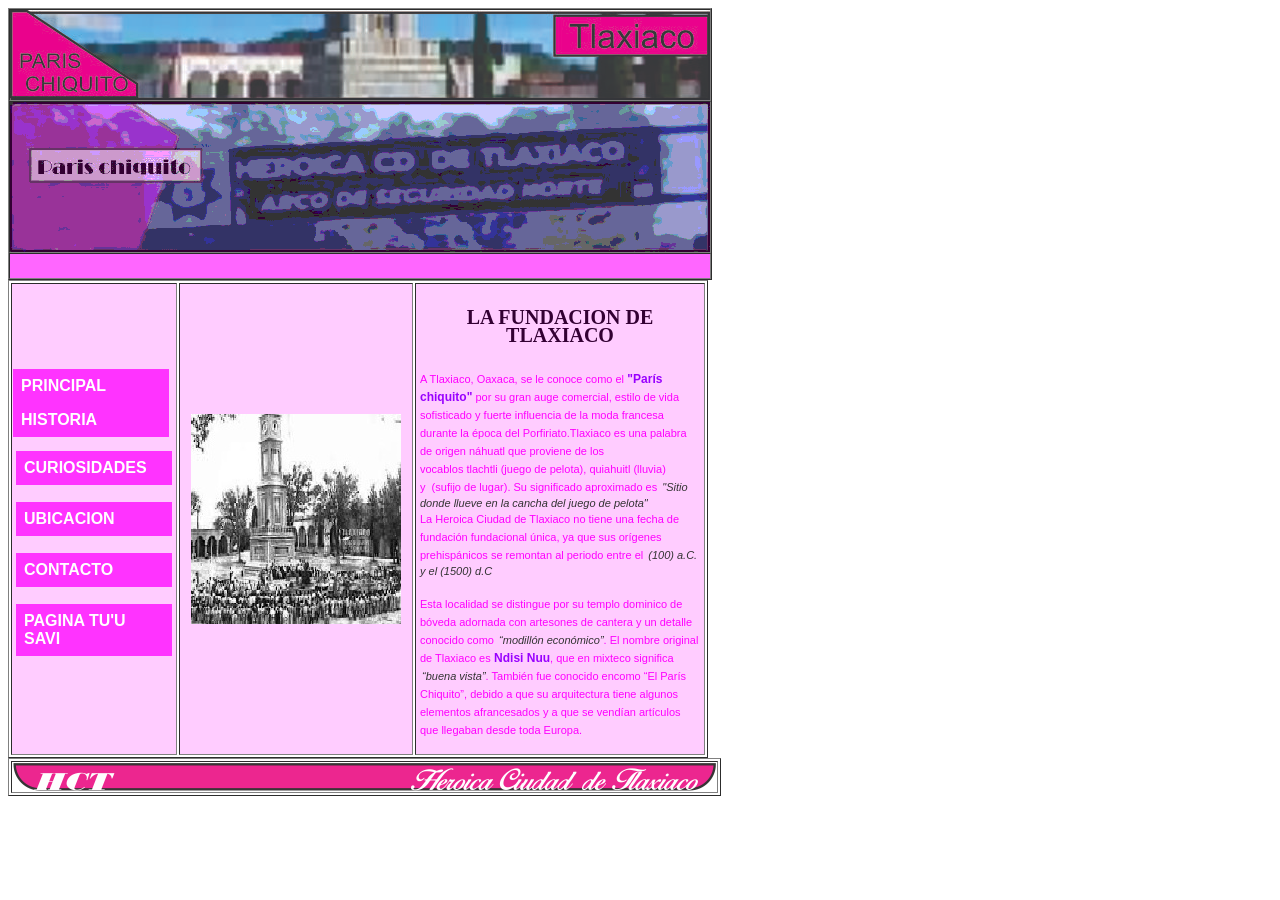
<file: index.html>
<!DOCTYPE html PUBLIC "-//W3C//DTD XHTML 1.0 Transitional//EN" "http://www.w3.org/TR/xhtml1/DTD/xhtml1-transitional.dtd">
<html xmlns="http://www.w3.org/1999/xhtml">
<head>
<meta http-equiv="Content-Type" content="text/html; charset=utf-8" />
<title>Pagina de COMUNIDAD</title>
<link href="SANCHEZRE_JANETH_ESTILO.css" rel="stylesheet" type="text/css" />
</head>

<body>
<table width="702" border="1" cellspacing="0" cellpadding="0">
  <tr>
    <td height="90" bgcolor="#FF66FF"><img src="imagenes/banner_imagen2.jpg" /></td>
  </tr>
  <tr>
    <td height="150"><img src="imagenes/SANCHEZRE_JANETH_601_BANNER.gif" width="700" height="150" /></td>
  </tr>
  <tr>
    <td height="24" bgcolor="#FF66FF">&nbsp;</td>
  </tr>
</table>
<table width="700" border="1">
  <tr>
    <td width="140" bgcolor="#FFCCFF"><a href="index.html" class="navegacion">PRINCIPAL</a> <a href="HISTORIA.html" class="navegacion">HISTORIA </a>
      <p><a href="CURIOSIDADES.html" class="navegacion">CURIOSIDADES</a></p>
    <p><a href="UBICACION.html" class="navegacion">UBICACION </a></p>
    <p><a href="CONTACTO.html" class="navegacion">CONTACTO </a></p>
<p><a href="SANCHEZRE_JANETH_601_MIXTECO.html" class="navegacion">PAGINA TU'U SAVI</a></p></td>
    <td width="230" align="center" valign="middle" bgcolor="#FFCCFF"><img src="imagenes/ANTES TLAX.jpg" width="210" height="210" /></td>
    <td bgcolor="#FFCCFF">
      <p class="TITULO">LA FUNDACION DE TLAXIACO
        
      </p>
      <p>A <span class="negrita">Tlaxiaco, Oaxaca,</span> se le conoce como el<span class="resaltado"> &quot;París chiquito&quot;</span><span class="negrita"> </span>por su gran auge comercial, estilo de vida sofisticado y fuerte influencia de la moda francesa durante la época del Porfiriato.Tlaxiaco es una palabra de origen náhuatl que proviene de los vocablos tlachtli (juego de pelota), quiahuitl (lluvia) y  (sufijo de lugar). Su significado aproximado es<span class="CURSIVA"> &quot;Sitio donde llueve en la cancha del juego de pelota&quot;</span>      La Heroica Ciudad de Tlaxiaco no tiene una fecha de fundación fundacional única, ya que sus orígenes prehispánicos se remontan al periodo entre el <span class="CURSIVA">(100) a.C. y el (1500) d.C </span></p>
    <p>Esta localidad se distingue por su templo dominico de bóveda adornada con artesones de cantera y un detalle conocido como<span class="CURSIVA"> &ldquo;modillón económico&rdquo;</span>. El nombre original de Tlaxiaco es<span class="resaltado"> Ndisi Nuu</span>, que en mixteco significa <span class="CURSIVA">&ldquo;buena vista&rdquo;</span>. También fue conocido encomo <span class="negrita">&ldquo;El París Chiquito&rdquo;</span>, debido a que su arquitectura tiene algunos elementos afrancesados y a que se vendían artículos que llegaban desde toda Europa.</p></td>
  </tr>
</table>
<table width="700" border="1">
  <tr>
    <td height="24"><img src="imagenes/CUERPO_INFERIOR.png" width="703" height="28" /></td>
  </tr>
</table>
<p>&nbsp;</p>
</body>
</html>
</file>
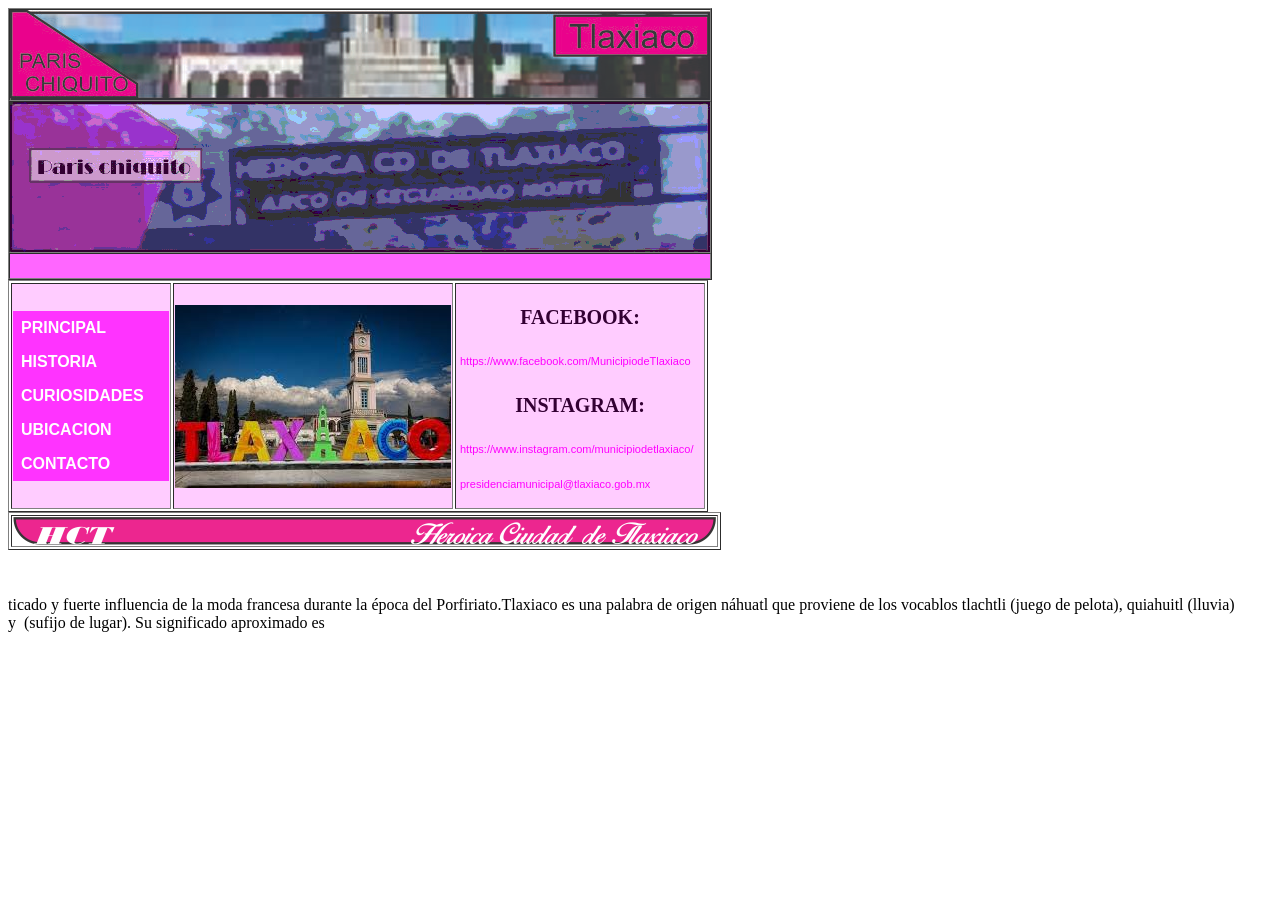
<file: CONTACTO.html>
<!DOCTYPE html PUBLIC "-//W3C//DTD XHTML 1.0 Transitional//EN" "http://www.w3.org/TR/xhtml1/DTD/xhtml1-transitional.dtd">
<html xmlns="http://www.w3.org/1999/xhtml">
<head>
<meta http-equiv="Content-Type" content="text/html; charset=utf-8" />
<title>Pagina de COMUNIDAD</title>
<link href="SANCHEZRE_JANETH_ESTILO.css" rel="stylesheet" type="text/css" />
</head>

<body>
<table width="702" border="1" cellspacing="0" cellpadding="0">
  <tr>
    <td height="90" bgcolor="#FF66FF"><img src="imagenes/banner_imagen2.jpg" /></td>
  </tr>
  <tr>
    <td height="150"><img src="imagenes/SANCHEZRE_JANETH_601_BANNER.gif" width="700" height="150" /></td>
  </tr>
  <tr>
    <td height="24" bgcolor="#FF66FF">&nbsp;</td>
  </tr>
</table>
<table width="700" border="1">
  <tr>
    <td width="140" bgcolor="#FFCCFF"><a href="Index.html" class="navegacion">PRINCIPAL</a> <a href="HISTORIA.html" class="navegacion">HISTORIA</a> <a href="CURIOSIDADES.html" class="navegacion">CURIOSIDADES</a> <a href="UBICACION.html" class="navegacion">UBICACION</a> <a href="CONTACTO.html" class="navegacion">CONTACTO</a></td>
    <td width="230" align="center" valign="middle" bgcolor="#FFCCFF"><img src="TLAX.png" width="276" height="183" /></td>
    <td bgcolor="#FFCCFF">
    <p class="TITULO">FACEBOOK:</p>
    <p>https://www.facebook.com/MunicipiodeTlaxiaco</p>
    <p class="TITULO">INSTAGRAM:</p>
    <p>https://www.instagram.com/municipiodetlaxiaco/</p>
    <p>presidenciamunicipal@tlaxiaco.gob.mx</p></td>
  </tr>
</table>
<table width="700" border="1">
  <tr>
    <td height="24"><img src="imagenes/CUERPO_INFERIOR.png" width="703" height="28" /></td>
  </tr>
</table>
<p>&nbsp;</p>
</body>
</html>
ticado y fuerte influencia de la moda francesa durante la época del Porfiriato.Tlaxiaco es una palabra de origen náhuatl que proviene de los vocablos tlachtli (juego de pelota), quiahuitl (lluvia) y  (sufijo de lugar). Su significado aproximado es<span class="CURSIVA">
</file>
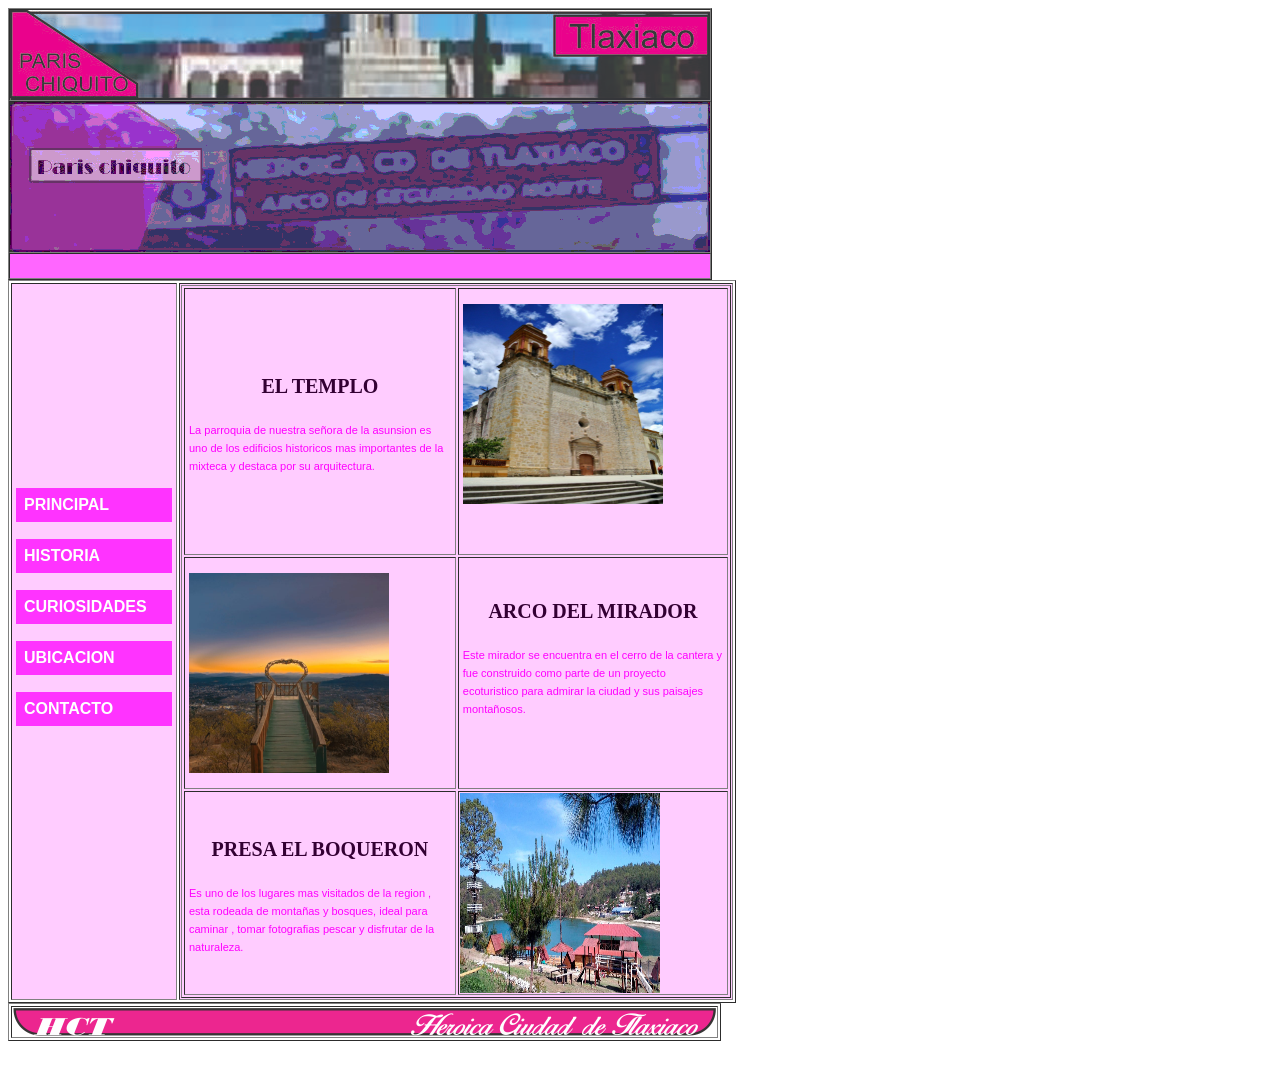
<file: CURIOSIDADES.html>
<!DOCTYPE html PUBLIC "-//W3C//DTD XHTML 1.0 Transitional//EN" "http://www.w3.org/TR/xhtml1/DTD/xhtml1-transitional.dtd">
<html xmlns="http://www.w3.org/1999/xhtml">
<head>
<meta http-equiv="Content-Type" content="text/html; charset=utf-8" />
<title>Pagina de COMUNIDAD</title>
<link href="SANCHEZRE_JANETH_ESTILO.css" rel="stylesheet" type="text/css" />
</head>

<body>
<table width="702" border="1" cellspacing="0" cellpadding="0">
  <tr>
    <td height="90" bgcolor="#FF66FF"><img src="imagenes/banner_imagen2.jpg" /></td>
  </tr>
  <tr>
    <td height="150"><img src="imagenes/SANCHEZRE_JANETH_601_BANNER.gif" width="700" height="150" /></td>
  </tr>
  <tr>
    <td height="24" bgcolor="#FF66FF">&nbsp;</td>
  </tr>
</table>
<table width="724" border="1">
  <tr>
    <td width="162" bgcolor="#FFCCFF"><p><a href="Index.html" class="navegacion">PRINCIPAL</a></p><p><a href="HISTORIA.html" class="navegacion">HISTORIA</a></p>
    <p><a href="CURIOSIDADES.html" class="navegacion">CURIOSIDADES</a></p>
    <p><a href="UBICACION.html" class="navegacion">UBICACION</a></p>
    <p><a href="CONTACTO.html" class="navegacion">CONTACTO</a></p>
    <p>&nbsp;</p>
    <p>&nbsp;</p></td>
    <td width="546" align="center" valign="middle" bgcolor="#FFCCFF"><table width="550" border="1">
      <tr>
        <td><p class="TITULO">EL TEMPLO</p>
          <p>La parroquia de nuestra señora de la asunsion es uno de los edificios historicos mas importantes de la mixteca y destaca por su arquitectura.</p></td>
        <td><p><img src="IMG-20260611-WA0002.jpg" width="200" height="200" /></p>
<p>&nbsp;</p></td>
    </tr>
      <tr>
        <td><p><img src="IMG-20260611-WA0003.jpg" width="200" height="200" /></p></td>
        <td><p class="TITULO">ARCO DEL MIRADOR</p>
          <p>Este mirador se encuentra en el cerro de la cantera y fue construido como parte de un proyecto ecoturistico para admirar la ciudad y sus paisajes montañosos.</p>
          <p>&nbsp;</p></td>
        </tr>
      <tr>
        <td><p class="TITULO">PRESA EL BOQUERON </p>
          <p>Es uno de los lugares mas visitados de la region , esta rodeada de montañas y bosques, ideal para caminar , tomar fotografias pescar y disfrutar de la naturaleza.</p></td>
        <td><img src="IMG-20260611-WA0004.jpg" width="200" height="200" /></td>
      </tr>
    </table></td>
  </tr>
</table>
<table width="700" border="1">
  <tr>
    <td height="24"><img src="imagenes/CUERPO_INFERIOR.png" width="703" height="28" /></td>
  </tr>
</table>
<p>&nbsp;</p>
</body>
</html>
</file>
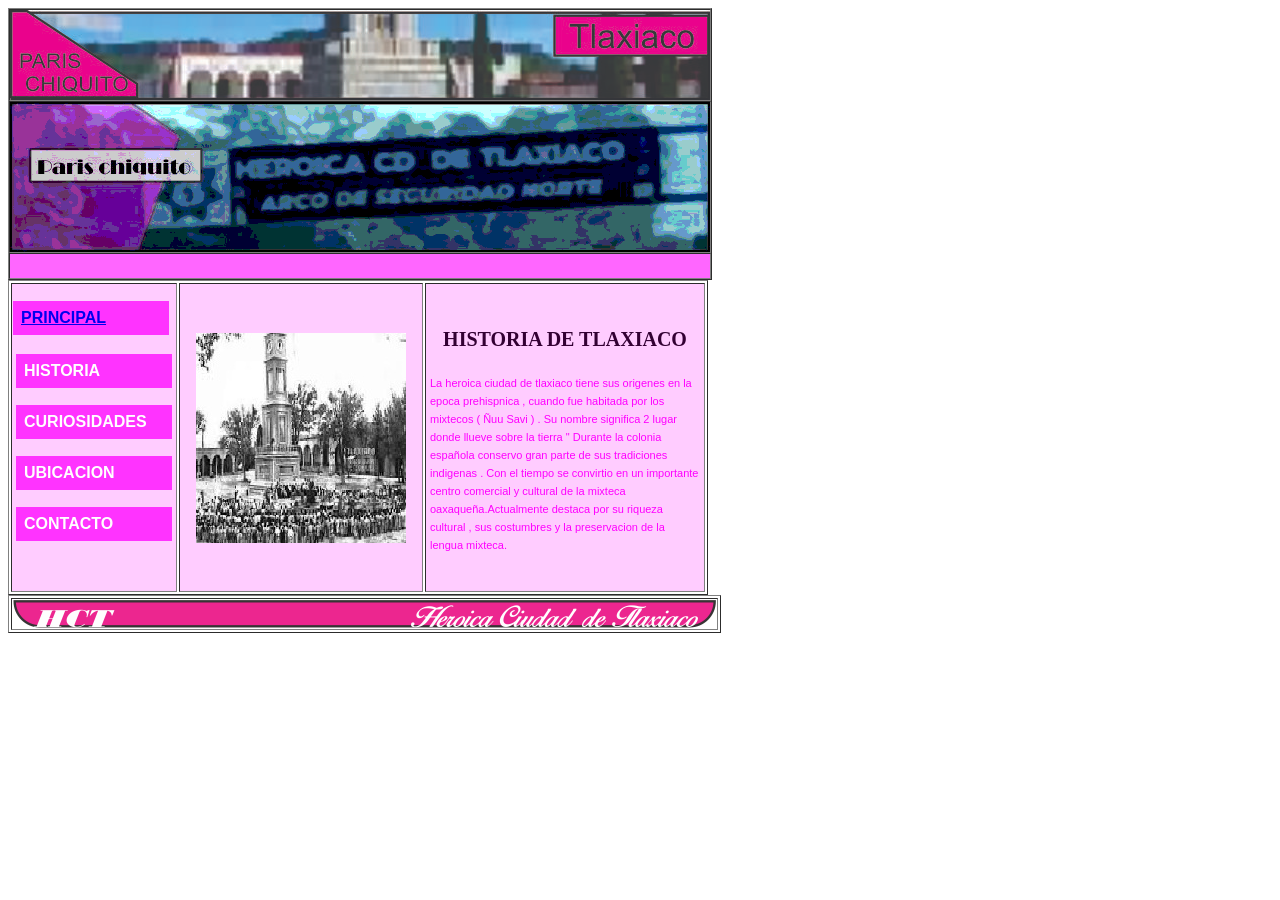
<file: HISTORIA.html>
<!DOCTYPE html PUBLIC "-//W3C//DTD XHTML 1.0 Transitional//EN" "http://www.w3.org/TR/xhtml1/DTD/xhtml1-transitional.dtd">
<html xmlns="http://www.w3.org/1999/xhtml">
<head>
<meta http-equiv="Content-Type" content="text/html; charset=utf-8" />
<title>Pagina de COMUNIDAD</title>
<link href="SANCHEZRE_JANETH_ESTILO.css" rel="stylesheet" type="text/css" />
</head>

<body>
<table width="702" border="1" cellspacing="0" cellpadding="0">
  <tr>
    <td height="90" bgcolor="#FF66FF"><img src="imagenes/banner_imagen2.jpg" /></td>
  </tr>
  <tr>
    <td height="150"><img src="imagenes/SANCHEZRE_JANETH_601_BANNER.gif" width="700" height="150" /></td>
  </tr>
  <tr>
    <td height="24" bgcolor="#FF66FF">&nbsp;</td>
  </tr>
</table>
<table width="700" border="1">
  <tr>
    <td width="162" bgcolor="#FFCCFF"><p class="navegacion"><a href="Index.html">PRINCIPAL</a></p><p> <a href="UBICACION CONTACTO.html" class="navegacion">HISTORIA</a>
      </p><p><a href="CURIOSIDADES.html" class="navegacion">CURIOSIDADES</a></p>
    <p><a href="UBICACION CONTACTO.html" class="navegacion">UBICACION</a></p>
    <p><a href="UBICACION CONTACTO.html" class="navegacion">CONTACTO</a></p>
    <p>&nbsp;</p></td>
    <td width="240" align="center" valign="middle" bgcolor="#FFCCFF"><img src="ANTES TLAX.jpg" width="210" height="210" /></td>
    <td width="276" bgcolor="#FFCCFF">
      <p class="TITULO">HISTORIA DE TLAXIACO      </p>
    <p>La heroica ciudad de tlaxiaco tiene sus origenes en la epoca prehispnica , cuando fue habitada por los mixtecos ( Ñuu Savi ) . Su nombre significa 2 lugar donde llueve sobre la tierra &quot; Durante la colonia española conservo gran parte de sus tradiciones indigenas . Con el tiempo se convirtio en un importante centro comercial y cultural de la mixteca oaxaqueña.Actualmente destaca por su riqueza cultural , sus costumbres y la preservacion de la lengua mixteca.</p></td>
  </tr>
</table>
<table width="700" border="1">
  <tr>
    <td height="24"><img src="imagenes/CUERPO_INFERIOR.png" width="703" height="28" /></td>
  </tr>
</table>
<p>&nbsp;</p>
</body>
</html>
</file>
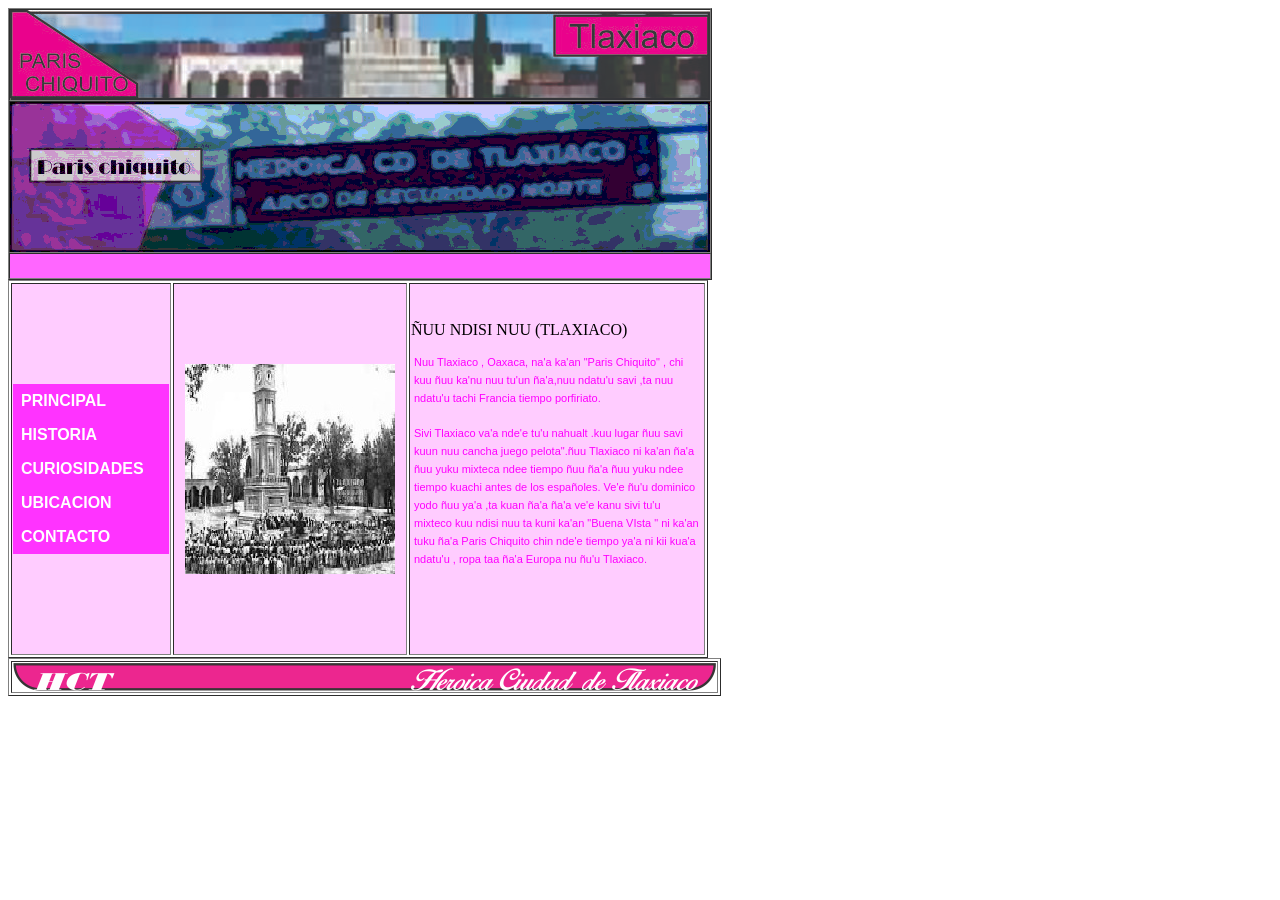
<file: MIXTECO.html>
<!DOCTYPE html PUBLIC "-//W3C//DTD XHTML 1.0 Transitional//EN" "http://www.w3.org/TR/xhtml1/DTD/xhtml1-transitional.dtd">
<html xmlns="http://www.w3.org/1999/xhtml">
<head>
<meta http-equiv="Content-Type" content="text/html; charset=utf-8" />
<title>Pagina de COMUNIDAD</title>
<link href="SANCHEZRE_JANETH_ESTILO.css" rel="stylesheet" type="text/css" />
</head>

<body>
<table width="702" border="1" cellspacing="0" cellpadding="0">
  <tr>
    <td height="90" bgcolor="#FF66FF"><img src="imagenes/banner_imagen2.jpg" /></td>
  </tr>
  <tr>
    <td height="150"><img src="imagenes/SANCHEZRE_JANETH_601_BANNER.gif" width="700" height="150" /></td>
  </tr>
  <tr>
    <td height="24" bgcolor="#FF66FF">&nbsp;</td>
  </tr>
</table>
<table width="700" border="1">
  <tr>
    <td width="140" height="368" bgcolor="#FFCCFF"><a href="Index.html" class="navegacion">PRINCIPAL</a> <a href="HISTORIA.html" class="navegacion">HISTORIA</a> <a href="CURIOSIDADES.html" class="navegacion">CURIOSIDADES</a> <a href="UBICACION.html" class="navegacion">UBICACION</a> <a href="CONTACTO.html" class="navegacion">CONTACTO</a></td>
    <td width="230" align="center" valign="middle" bgcolor="#FFCCFF"><img src="imagenes/ANTES TLAX.jpg" width="210" height="210" /></td>
    <td bgcolor="#FFCCFF">ÑUU NDISI NUU (TLAXIACO)
      <p>Nuu Tlaxiaco , Oaxaca, na'a ka'an &quot;Paris Chiquito&quot; , chi kuu ñuu ka'nu nuu tu'un ña'a,nuu ndatu'u savi ,ta nuu ndatu'u tachi Francia tiempo porfiriato. </p>
      <p>Sivi Tlaxiaco va'a nde'e tu'u nahualt .kuu lugar ñuu savi kuun nuu cancha juego pelota&quot;.ñuu Tlaxiaco ni ka'an ña'a ñuu yuku mixteca ndee tiempo ñuu ña'a ñuu yuku ndee tiempo kuachi antes de los españoles. Ve'e ñu'u dominico yodo ñuu ya'a ,ta kuan ña'a ña'a ve'e kanu sivi tu'u mixteco kuu ndisi nuu ta kuni ka'an &quot;Buena VIsta &quot; ni ka'an tuku ña'a Paris Chiquito chin nde'e tiempo ya'a ni kii kua'a ndatu'u , ropa taa ña'a Europa nu ñu'u Tlaxiaco.</p>
    <p>&nbsp;</p></td>
  </tr>
</table>
<table width="700" border="1">
  <tr>
    <td height="24"><img src="imagenes/CUERPO_INFERIOR.png" width="703" height="28" /></td>
  </tr>
</table>
<p>&nbsp;</p>
</body>
</html>
</file>
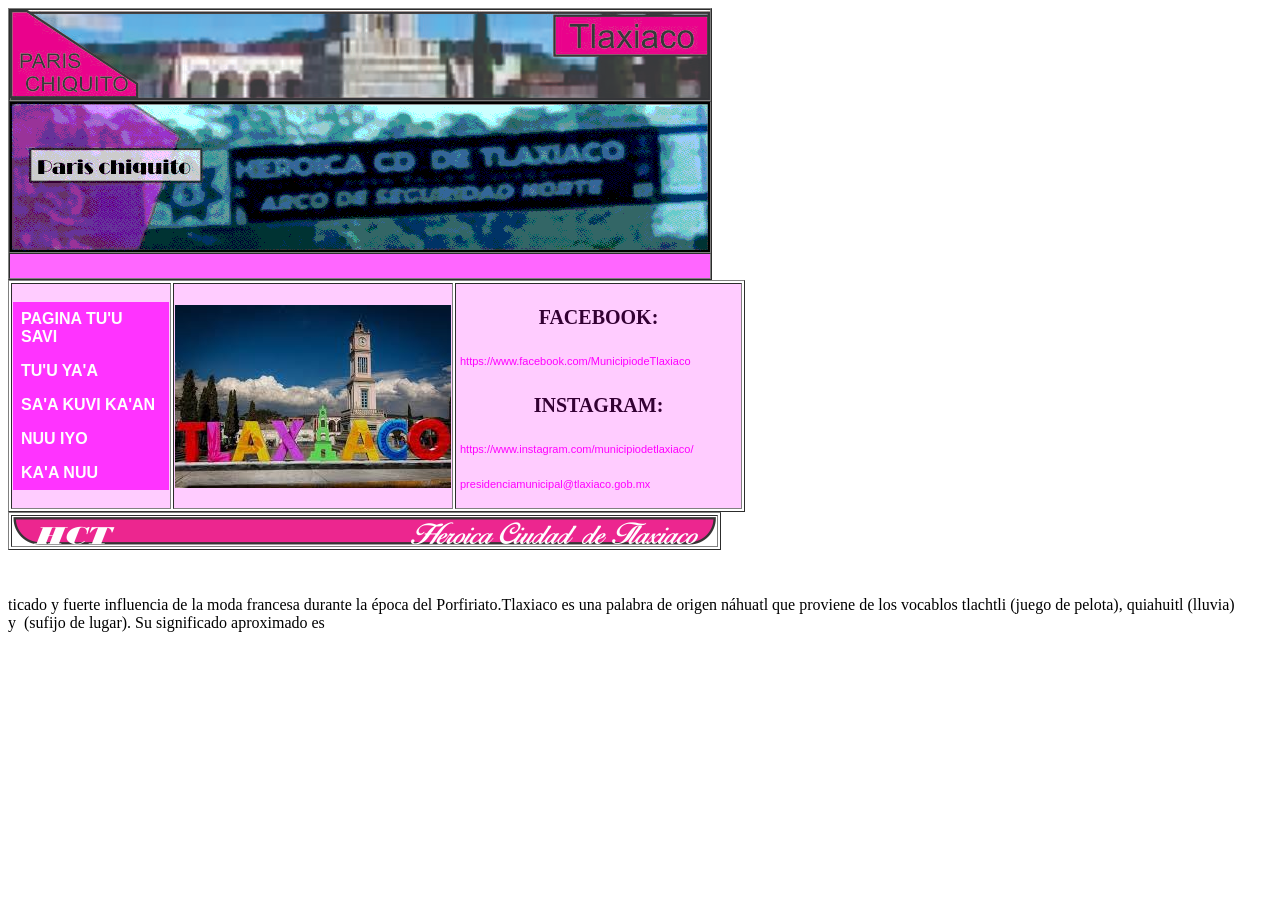
<file: SANCHEZRE_JANETH_601_CONTACTOMIX.html>
<!DOCTYPE html PUBLIC "-//W3C//DTD XHTML 1.0 Transitional//EN" "http://www.w3.org/TR/xhtml1/DTD/xhtml1-transitional.dtd">
<html xmlns="http://www.w3.org/1999/xhtml">
<head>
<meta http-equiv="Content-Type" content="text/html; charset=utf-8" />
<title>Pagina de COMUNIDAD</title>
<link href="SANCHEZRE_JANETH_ESTILO.css" rel="stylesheet" type="text/css" />
</head>

<body>
<table width="702" border="1" cellspacing="0" cellpadding="0">
  <tr>
    <td height="90" bgcolor="#FF66FF"><img src="imagenes/banner_imagen2.jpg" /></td>
  </tr>
  <tr>
    <td height="150"><img src="imagenes/SANCHEZRE_JANETH_601_BANNER.gif" width="700" height="150" /></td>
  </tr>
  <tr>
    <td height="24" bgcolor="#FF66FF">&nbsp;</td>
  </tr>
</table>
<table width="737" border="1">
  <tr>
    <td width="156" bgcolor="#FFCCFF"><a href="SANCHEZRE_JANETH_601_MIXTECO.html" class="navegacion">PAGINA TU'U SAVI</a><a href="SANCHEZRE_JANETH_601_HISTORIAMIX.html" class="navegacion">TU'U YA'A</a><a href="SANCHEZRE_JANETH_601_CURIOSIDADESMIX.html" class="navegacion">SA'A KUVI KA'AN </a><a href="SANCHEZRE_JANETH_601_UBICACIONMIX.html" class="navegacion">NUU IYO</a><a href="SANCHEZRE_JANETH_601_CONTACTOMIX.html" class="navegacion">KA'A NUU</a></td>
    <td width="276" align="center" valign="middle" bgcolor="#FFCCFF"><img src="TLAX.png" width="276" height="183" /></td>
    <td width="283" bgcolor="#FFCCFF">
    <p class="TITULO">FACEBOOK:</p>
    <p>https://www.facebook.com/MunicipiodeTlaxiaco</p>
    <p class="TITULO">INSTAGRAM:</p>
    <p>https://www.instagram.com/municipiodetlaxiaco/</p>
    <p>presidenciamunicipal@tlaxiaco.gob.mx</p></td>
  </tr>
</table>
<table width="700" border="1">
  <tr>
    <td height="24"><img src="imagenes/CUERPO_INFERIOR.png" width="703" height="28" /></td>
  </tr>
</table>
<p>&nbsp;</p>
</body>
</html>
ticado y fuerte influencia de la moda francesa durante la época del Porfiriato.Tlaxiaco es una palabra de origen náhuatl que proviene de los vocablos tlachtli (juego de pelota), quiahuitl (lluvia) y  (sufijo de lugar). Su significado aproximado es<span class="CURSIVA">
</file>
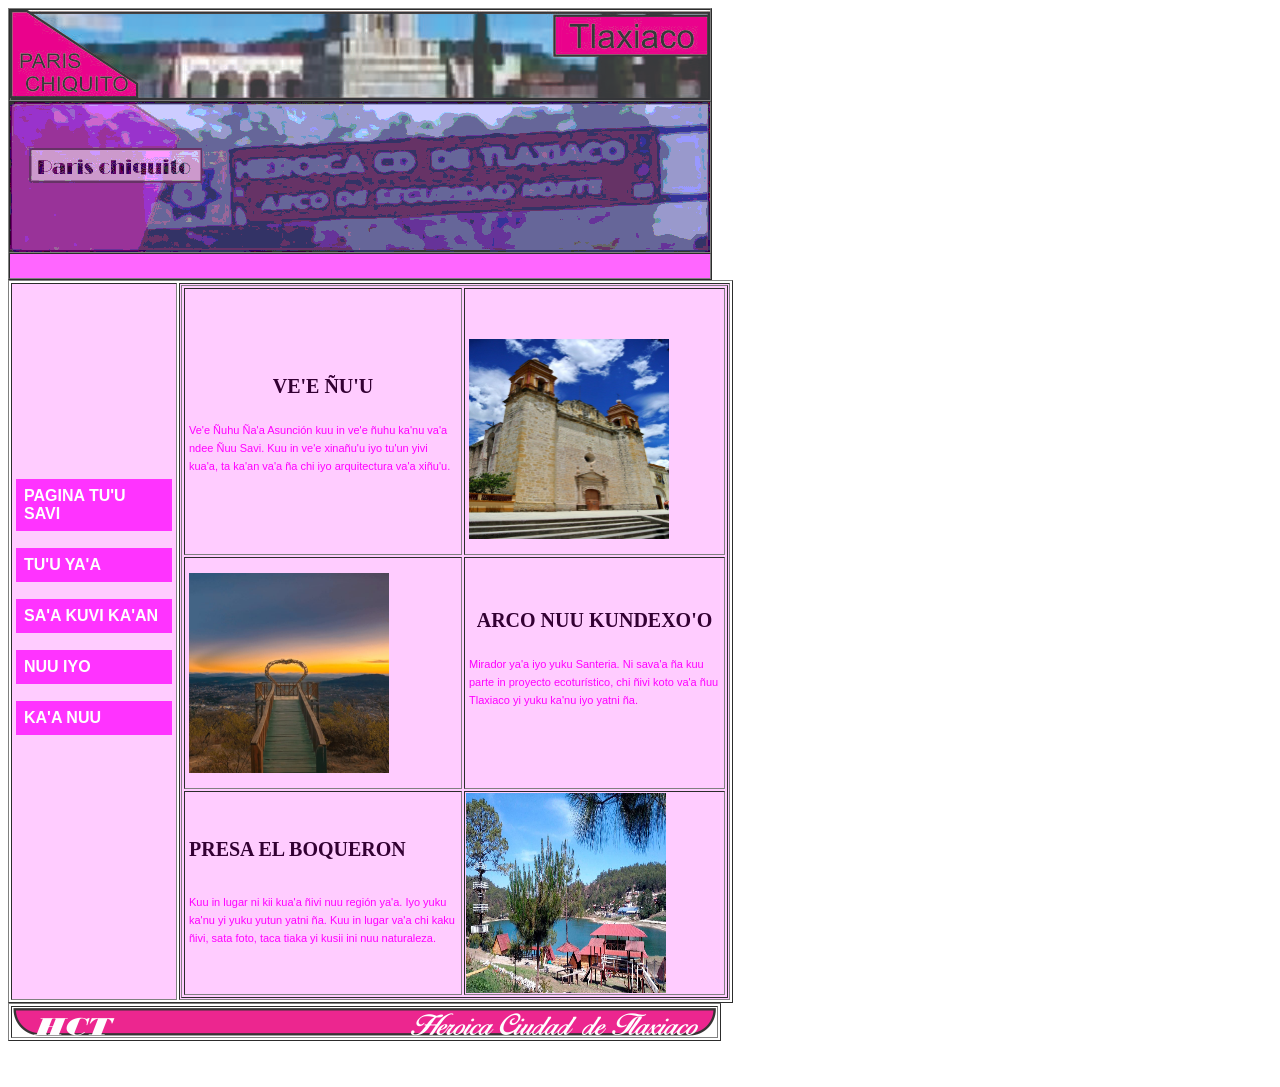
<file: SANCHEZRE_JANETH_601_CURIOSIDADESMIX.html>
<!DOCTYPE html PUBLIC "-//W3C//DTD XHTML 1.0 Transitional//EN" "http://www.w3.org/TR/xhtml1/DTD/xhtml1-transitional.dtd">
<html xmlns="http://www.w3.org/1999/xhtml">
<head>
<meta http-equiv="Content-Type" content="text/html; charset=utf-8" />
<title>Pagina de COMUNIDAD</title>
<link href="SANCHEZRE_JANETH_ESTILO.css" rel="stylesheet" type="text/css" />
</head>

<body>
<table width="702" border="1" cellspacing="0" cellpadding="0">
  <tr>
    <td height="90" bgcolor="#FF66FF"><img src="imagenes/banner_imagen2.jpg" /></td>
  </tr>
  <tr>
    <td height="150"><img src="imagenes/SANCHEZRE_JANETH_601_BANNER.gif" width="700" height="150" /></td>
  </tr>
  <tr>
    <td height="24" bgcolor="#FF66FF">&nbsp;</td>
  </tr>
</table>
<table width="721" border="1">
  <tr>
    <td width="162" bgcolor="#FFCCFF"><p><a href="SANCHEZRE_JANETH_601_MIXTECO.html" class="navegacion">PAGINA TU'U SAVI</a></p>
      <p><a href="SANCHEZRE_JANETH_601_HISTORIAMIX.html" class="navegacion">TU'U YA'A</a></p>
    <p><a href="SANCHEZRE_JANETH_601_CURIOSIDADESMIX.html" class="navegacion">SA'A KUVI KA'AN </a></p>
    <p><a href="SANCHEZRE_JANETH_601_UBICACIONMIX.html" class="navegacion">NUU IYO</a></p>
    <p><a href="SANCHEZRE_JANETH_601_CONTACTOMIX.html" class="navegacion">KA'A NUU</a></p>
    <p>&nbsp;</p>
    <p>&nbsp;</p></td>
    <td width="543" align="center" valign="middle" bgcolor="#FFCCFF"><table width="547" border="1">
      <tr>
        <td width="274"><p class="TITULO">VE'E ÑU'U</p>
          <p>Ve'e Ñuhu Ña'a Asunción kuu in ve'e ñuhu ka'nu va'a ndee Ñuu Savi. Kuu in ve'e xinañu'u iyo tu'un yivi kua'a, ta ka'an va'a ña chi iyo arquitectura va'a xiñu'u.</p></td>
        <td><p>&nbsp;</p>
<p><img src="IMG-20260611-WA0002.jpg" width="200" height="200" /></p></td>
    </tr>
      <tr>
        <td><p><img src="IMG-20260611-WA0003.jpg" width="200" height="200" /></p></td>
        <td><p class="TITULO">ARCO NUU KUNDEXO'O</p>
          <p>Mirador ya'a iyo yuku Santeria. Ni sava'a ña kuu parte in proyecto ecoturístico, chi ñivi koto va'a ñuu Tlaxiaco yi yuku ka'nu iyo yatni ña.</p>
          <p>&nbsp;</p></td>
        </tr>
      <tr>
        <td><p><span class="TITULO">PRESA EL BOQUERON</span></p>
          <p><span class="TITULO"><br />
          </span>Kuu in lugar ni kii kua'a ñivi nuu región ya'a. Iyo yuku ka'nu yi yuku yutun yatni ña. Kuu in lugar va'a chi kaku ñivi, sata foto, taca tiaka yi kusii ini nuu naturaleza.</p></td>
        <td width="257" height="100"><img src="IMG-20260611-WA0004.jpg" width="200" height="200" /></td>
      </tr>
    </table></td>
  </tr>
</table>
<table width="700" border="1">
  <tr>
    <td height="24"><img src="imagenes/CUERPO_INFERIOR.png" width="703" height="28" /></td>
  </tr>
</table>
<p>&nbsp;</p>
</body>
</html>
</file>
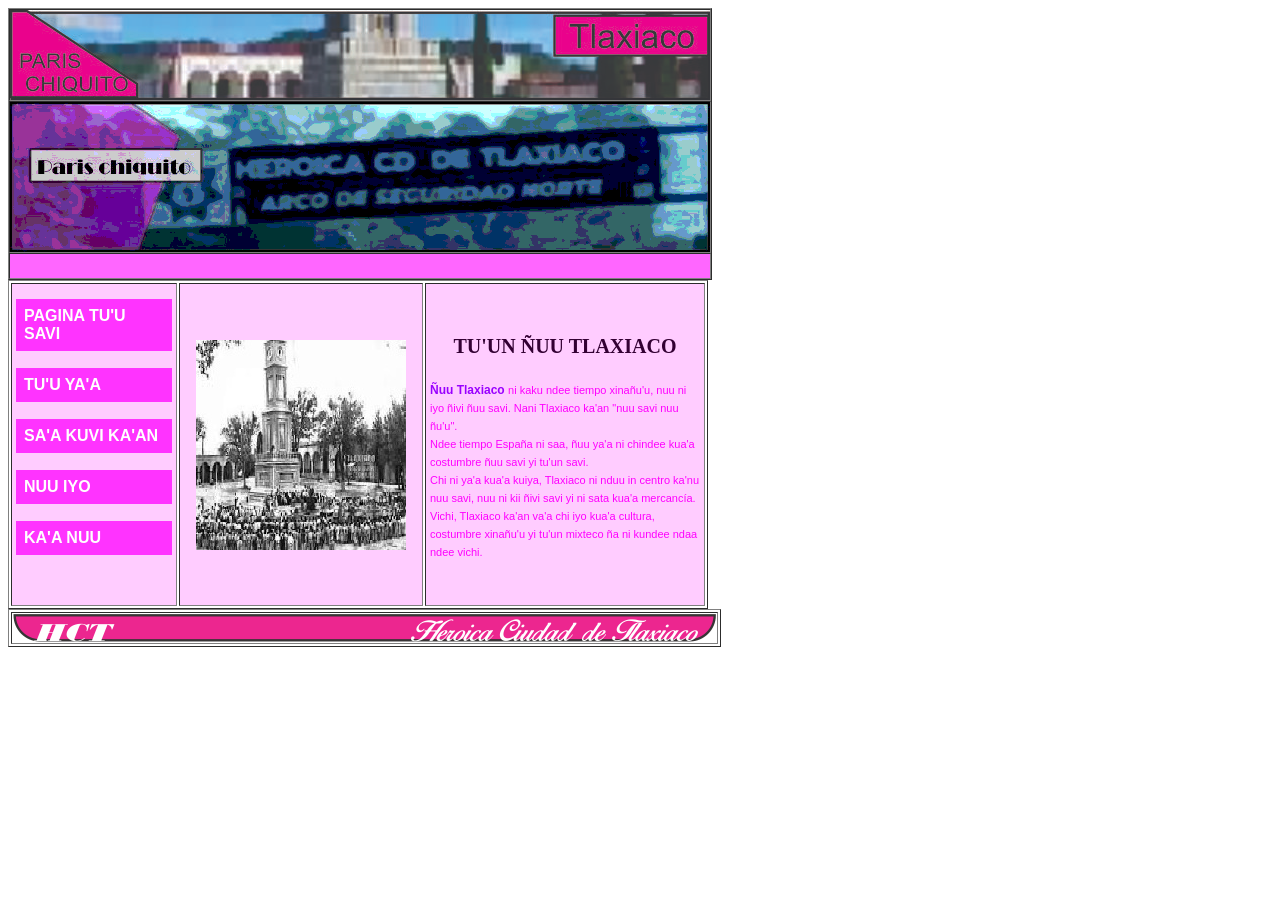
<file: SANCHEZRE_JANETH_601_HISTORIAMIX.html>
<!DOCTYPE html PUBLIC "-//W3C//DTD XHTML 1.0 Transitional//EN" "http://www.w3.org/TR/xhtml1/DTD/xhtml1-transitional.dtd">
<html xmlns="http://www.w3.org/1999/xhtml">
<head>
<meta http-equiv="Content-Type" content="text/html; charset=utf-8" />
<title>Pagina de COMUNIDAD</title>
<link href="SANCHEZRE_JANETH_ESTILO.css" rel="stylesheet" type="text/css" />
</head>

<body>
<table width="702" border="1" cellspacing="0" cellpadding="0">
  <tr>
    <td height="90" bgcolor="#FF66FF"><img src="imagenes/banner_imagen2.jpg" /></td>
  </tr>
  <tr>
    <td height="150"><img src="imagenes/SANCHEZRE_JANETH_601_BANNER.gif" width="700" height="150" /></td>
  </tr>
  <tr>
    <td height="24" bgcolor="#FF66FF">&nbsp;</td>
  </tr>
</table>
<table width="700" border="1">
  <tr>
    <td width="162" bgcolor="#FFCCFF"><p><a href="SANCHEZRE_JANETH_601_MIXTECO.html" class="navegacion">PAGINA TU'U SAVI</a></p>
      <p><a href="SANCHEZRE_JANETH_601_HISTORIAMIX.html" class="navegacion">TU'U YA'A</a>
      </p>
      <p><a href="SANCHEZRE_JANETH_601_CURIOSIDADESMIX.html" class="navegacion">SA'A KUVI KA'AN </a></p>
    <p><a href="SANCHEZRE_JANETH_601_UBICACIONMIX.html" class="navegacion">NUU IYO</a></p>
    <p><a href="SANCHEZRE_JANETH_601_CONTACTOMIX.html" class="navegacion">KA'A NUU</a></p>
    <p>&nbsp;</p></td>
    <td width="240" align="center" valign="middle" bgcolor="#FFCCFF"><img src="ANTES TLAX.jpg" width="210" height="210" /></td>
    <td width="276" bgcolor="#FFCCFF">
      <p class="TITULO">TU'UN ÑUU TLAXIACO</p>
    <p><span class="resaltado">Ñuu Tlaxiaco </span>ni kaku ndee tiempo xinañu'u, nuu ni iyo ñivi ñuu savi. Nani Tlaxiaco ka'an &quot;nuu savi nuu ñu'u&quot;.<br />
      Ndee tiempo España ni saa, ñuu ya'a ni chindee kua'a costumbre ñuu savi yi tu'un savi.<br />
      Chi ni ya'a kua'a kuiya, Tlaxiaco ni nduu in centro ka'nu nuu savi, nuu ni kii ñivi savi yi ni sata kua'a mercancía.<br />
    Vichi, Tlaxiaco ka'an va'a chi iyo kua'a cultura, costumbre xinañu'u yi tu'un mixteco ña ni kundee ndaa ndee vichi.</p></td>
  </tr>
</table>
<table width="700" border="1">
  <tr>
    <td height="24"><img src="imagenes/CUERPO_INFERIOR.png" width="703" height="28" /></td>
  </tr>
</table>
<p>&nbsp;</p>
</body>
</html>
</file>
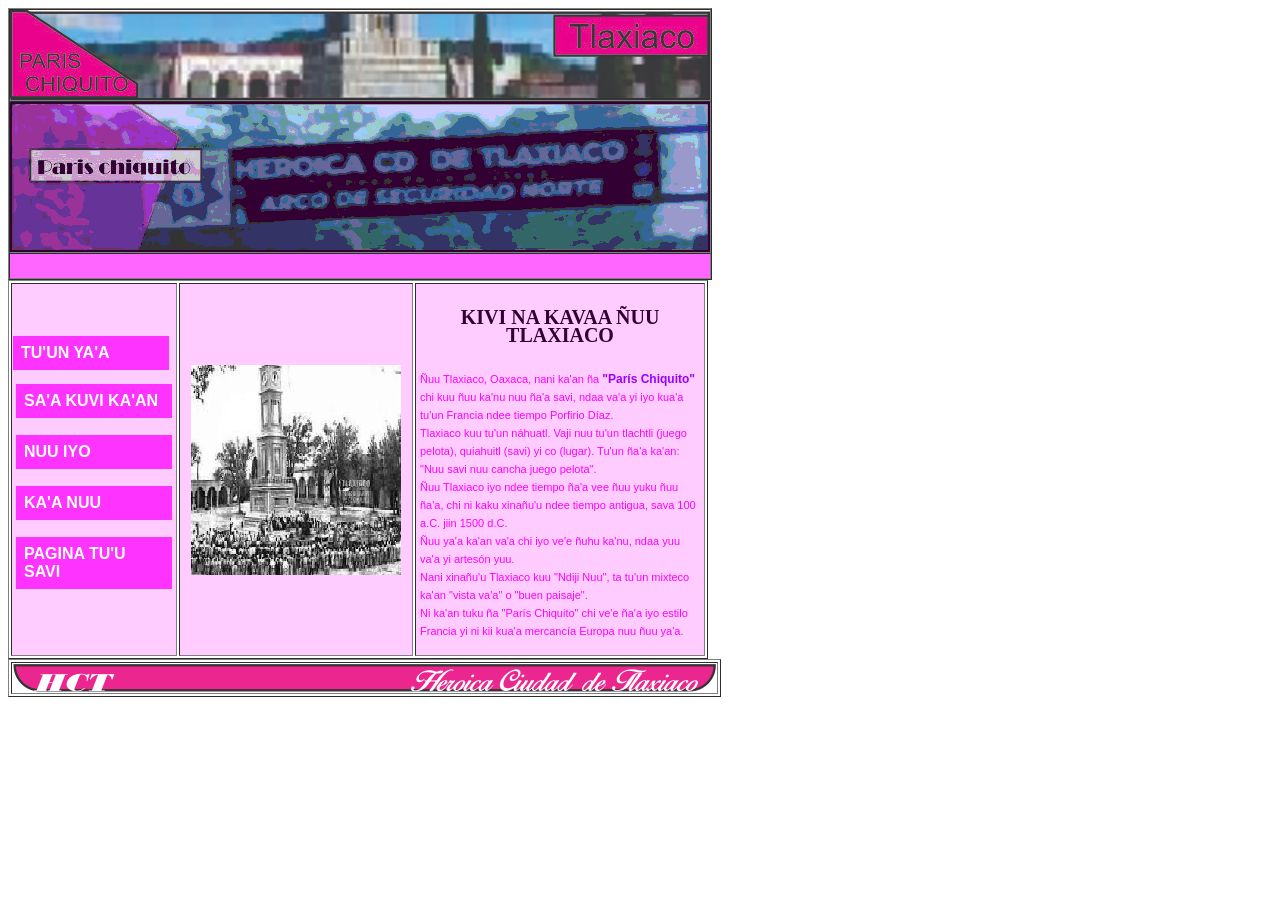
<file: SANCHEZRE_JANETH_601_MIXTECO.html>
<!DOCTYPE html PUBLIC "-//W3C//DTD XHTML 1.0 Transitional//EN" "http://www.w3.org/TR/xhtml1/DTD/xhtml1-transitional.dtd">
<html xmlns="http://www.w3.org/1999/xhtml">
<head>
<meta http-equiv="Content-Type" content="text/html; charset=utf-8" />
<title>Pagina de COMUNIDAD</title>
<link href="SANCHEZRE_JANETH_ESTILO.css" rel="stylesheet" type="text/css" />
</head>

<body>
<table width="702" border="1" cellspacing="0" cellpadding="0">
  <tr>
    <td height="90" bgcolor="#FF66FF"><img src="imagenes/banner_imagen2.jpg" /></td>
  </tr>
  <tr>
    <td height="150"><img src="imagenes/SANCHEZRE_JANETH_601_BANNER.gif" width="700" height="150" /></td>
  </tr>
  <tr>
    <td height="24" bgcolor="#FF66FF">&nbsp;</td>
  </tr>
</table>
<table width="700" border="1">
  <tr>
    <td width="140" bgcolor="#FFCCFF"><a href="SANCHEZRE_JANETH_601_MIXTECO.html" class="navegacion">TU'UN YA'A</a>
      <p><a href="SANCHEZRE_JANETH_601_CURIOSIDADESMIX.html" class="navegacion">SA'A KUVI KA'AN </a></p>
    <p><a href="SANCHEZRE_JANETH_601_UBICACIONMIX.html" class="navegacion">NUU IYO</a></p>
    <p><a href="SANCHEZRE_JANETH_601_CONTACTOMIX.html" class="navegacion">KA'A NUU</a></p>
<p><a href="index.html" class="navegacion">PAGINA TU'U SAVI</a></p></td>
    <td width="230" align="center" valign="middle" bgcolor="#FFCCFF"><img src="imagenes/ANTES TLAX.jpg" width="210" height="210" /></td>
    <td bgcolor="#FFCCFF">
      <p class="TITULO">KIVI NA KAVAA ÑUU TLAXIACO</p>
    <p>Ñuu Tlaxiaco, Oaxaca, nani ka'an ña <span class="resaltado">&quot;París Chiquito&quot; </span>chi kuu ñuu ka'nu nuu ña'a savi, ndaa va'a yi iyo kua'a tu'un Francia ndee tiempo Porfirio Díaz.<br />
      Tlaxiaco kuu tu'un náhuatl. Vaji nuu tu'un tlachtli (juego pelota), quiahuitl (savi) yi co (lugar). Tu'un ña'a ka'an: &quot;Nuu savi nuu cancha juego pelota&quot;.<br />
      Ñuu Tlaxiaco iyo ndee tiempo ña'a vee ñuu yuku ñuu ña'a, chi ni kaku xinañu'u ndee tiempo antigua, sava 100 a.C. jiin 1500 d.C.<br />
      Ñuu ya'a ka'an va'a chi iyo ve'e ñuhu ka'nu, ndaa yuu va'a yi artesón yuu.<br />
      Nani xinañu'u Tlaxiaco kuu &quot;Ndiji Nuu&quot;, ta tu'un mixteco ka'an &quot;vista va'a&quot; o &quot;buen paisaje&quot;.<br />
    Ni ka'an tuku ña &quot;París Chiquito&quot; chi ve'e ña'a iyo estilo Francia yi ni kii kua'a mercancía Europa nuu ñuu ya'a.</p></td>
  </tr>
</table>
<table width="700" border="1">
  <tr>
    <td height="24"><img src="imagenes/CUERPO_INFERIOR.png" width="703" height="28" /></td>
  </tr>
</table>
<p>&nbsp;</p>
</body>
</html>
</file>
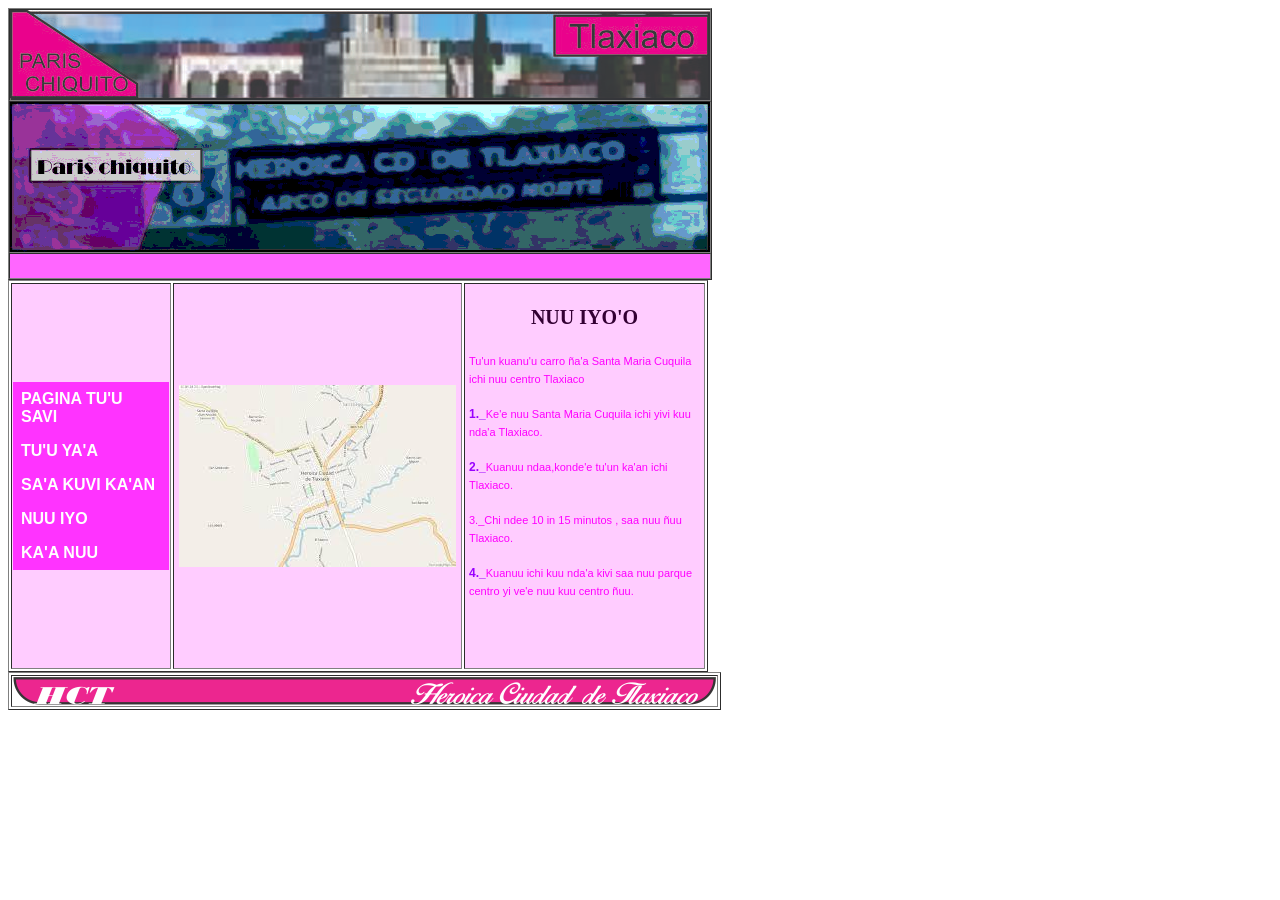
<file: SANCHEZRE_JANETH_601_UBICACIONMIX.html>
<!DOCTYPE html PUBLIC "-//W3C//DTD XHTML 1.0 Transitional//EN" "http://www.w3.org/TR/xhtml1/DTD/xhtml1-transitional.dtd">
<html xmlns="http://www.w3.org/1999/xhtml">
<head>
<meta http-equiv="Content-Type" content="text/html; charset=utf-8" />
<title>Pagina de COMUNIDAD</title>
<link href="SANCHEZRE_JANETH_ESTILO.css" rel="stylesheet" type="text/css" />
</head>

<body>
<table width="702" border="1" cellspacing="0" cellpadding="0">
  <tr>
    <td height="90" bgcolor="#FF66FF"><img src="imagenes/banner_imagen2.jpg" /></td>
  </tr>
  <tr>
    <td height="150"><img src="imagenes/SANCHEZRE_JANETH_601_BANNER.gif" width="700" height="150" /></td>
  </tr>
  <tr>
    <td height="24" bgcolor="#FF66FF">&nbsp;</td>
  </tr>
</table>
<table width="700" border="1">
  <tr>
    <td width="156" bgcolor="#FFCCFF"><a href="SANCHEZRE_JANETH_601_MIXTECO.html" class="navegacion">PAGINA TU'U SAVI</a> <a href="SANCHEZRE_JANETH_601_HISTORIAMIX.html" class="navegacion">TU'U YA'A</a><a href="SANCHEZRE_JANETH_601_CURIOSIDADESMIX.html" class="navegacion">SA'A KUVI KA'AN </a><a href="SANCHEZRE_JANETH_601_UBICACIONMIX.html" class="navegacion">NUU IYO</a><a href="SANCHEZRE_JANETH_601_CONTACTOMIX.html" class="navegacion">KA'A NUU</a></td>
    <td width="285" align="center" valign="middle" bgcolor="#FFCCFF"><img src="UBICACION.png" width="277" height="182" /></td>
    <td width="237" bgcolor="#FFCCFF"> <p class="TITULO">NUU IYO'O</p>
      <p>Tu'un kuanu'u carro ña'a Santa Maria Cuquila ichi nuu centro Tlaxiaco</p>
      <p><span class="resaltado">1._</span>Ke'e nuu Santa Maria Cuquila ichi yivi kuu nda'a Tlaxiaco.</p>
      <p><span class="resaltado">2._</span>Kuanuu ndaa,konde'e tu'un ka'an ichi Tlaxiaco.</p>
      <p>3._Chi ndee 10  in 15 minutos , saa nuu ñuu Tlaxiaco.</p>
      <p><span class="resaltado">4._</span>Kuanuu ichi kuu nda'a kivi saa nuu parque centro yi ve'e nuu kuu centro ñuu.</p>
<p class="TITULO">&nbsp;</p></td>
  </tr>
</table>
<table width="700" border="1">
  <tr>
    <td height="24"><img src="imagenes/CUERPO_INFERIOR.png" width="703" height="28" /></td>
  </tr>
</table>
<p>&nbsp;</p>
</body>
</html>
</file>
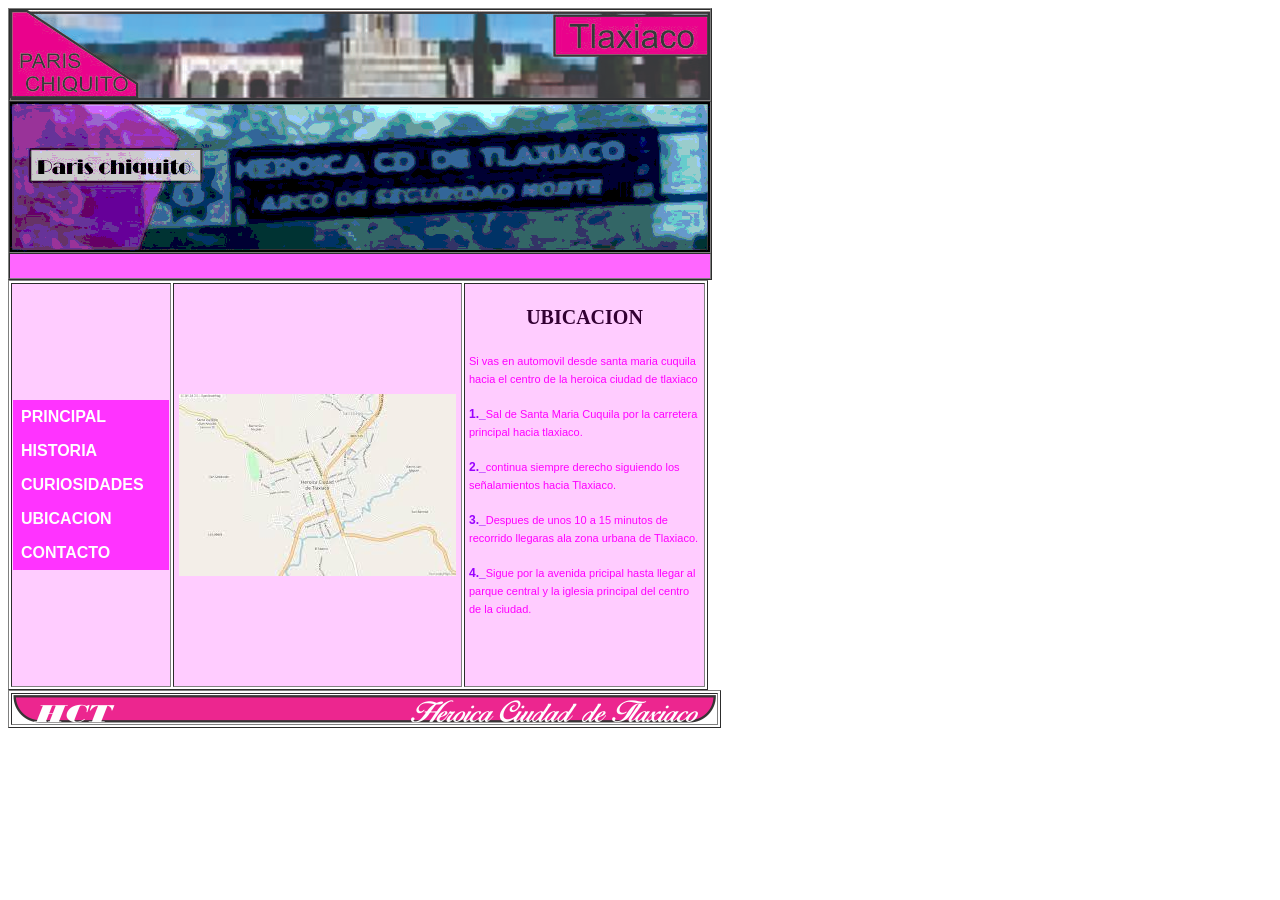
<file: UBICACION.html>
<!DOCTYPE html PUBLIC "-//W3C//DTD XHTML 1.0 Transitional//EN" "http://www.w3.org/TR/xhtml1/DTD/xhtml1-transitional.dtd">
<html xmlns="http://www.w3.org/1999/xhtml">
<head>
<meta http-equiv="Content-Type" content="text/html; charset=utf-8" />
<title>Pagina de COMUNIDAD</title>
<link href="SANCHEZRE_JANETH_ESTILO.css" rel="stylesheet" type="text/css" />
</head>

<body>
<table width="702" border="1" cellspacing="0" cellpadding="0">
  <tr>
    <td height="90" bgcolor="#FF66FF"><img src="imagenes/banner_imagen2.jpg" /></td>
  </tr>
  <tr>
    <td height="150"><img src="imagenes/SANCHEZRE_JANETH_601_BANNER.gif" width="700" height="150" /></td>
  </tr>
  <tr>
    <td height="24" bgcolor="#FF66FF">&nbsp;</td>
  </tr>
</table>
<table width="700" border="1">
  <tr>
    <td width="156" bgcolor="#FFCCFF"><a href="Index.html" class="navegacion">PRINCIPAL</a> <a href="HISTORIA.html" class="navegacion">HISTORIA</a> <a href="CURIOSIDADES.html" class="navegacion">CURIOSIDADES</a> <a href="UBICACION.html" class="navegacion">UBICACION</a> <a href="CONTACTO.html" class="navegacion">CONTACTO</a></td>
    <td width="285" align="center" valign="middle" bgcolor="#FFCCFF"><img src="UBICACION.png" width="277" height="182" /></td>
    <td width="237" bgcolor="#FFCCFF"> <p class="TITULO">UBICACION</p>
      <p>Si vas en automovil desde santa maria cuquila hacia el centro de la heroica ciudad de tlaxiaco </p>
      <p><span class="resaltado">1._</span>Sal de Santa Maria Cuquila por la carretera principal hacia tlaxiaco.</p>
      <p><span class="resaltado">2._</span>continua siempre derecho siguiendo los señalamientos hacia Tlaxiaco.</p>
      <p><span class="resaltado">3._</span>Despues de unos 10 a 15 minutos de recorrido llegaras ala zona urbana de Tlaxiaco.</p>
      <p><span class="resaltado">4._</span>Sigue por la avenida pricipal hasta llegar al parque central y la iglesia principal del centro de la ciudad.</p>
<p class="TITULO">&nbsp;</p></td>
  </tr>
</table>
<table width="700" border="1">
  <tr>
    <td height="24"><img src="imagenes/CUERPO_INFERIOR.png" width="703" height="28" /></td>
  </tr>
</table>
<p>&nbsp;</p>
</body>
</html>
</file>
<file: SANCHEZRE_JANETH_ESTILO.css>
@charset "utf-8";
/* CSS Document */

p{
	font-family:Verdana, Geneva, sans-serif;
	font-size:11px ;
	color:#F0F;
	line-height:18px;
	padding:3px;
	
	}


.navegacion{
	font-family:Verdana, Geneva, sans-serif;
	font-size:16px;
	color:#FFF;
	font-style:normal;
	font-weight:bold;
	text-decoration:none;
	background-color:#F3F;
	display:block;
	width:140px;
	padding:8px;
	
	
	}
.navegacion:hover{
	font-family:Verdana, Geneva, sans-serif;
	font-size:16px;
	color:#666;
	font-style:normal;
	font-weight:bold;
	text-decoration:none;
	background-color:#F3F;
	display:block;
	width:140px;
	padding:8px;
	
	
	}

.centrar{
	width:800px;
	margin:0 auto;
	color:#000;
	
	}
	.TITULO{
		font-family:"Times New Roman", Times, serif;
		font-size:20px;
		line-height:18px;
		font-weight:bold;
		color:#303;
		text-align:center;
		
		}

		.CURSIVA{
		font-style:italic;
		margin-left:2px;
		line-height:14px;
		color:#333		
			}
		.resaltado{
			font-family:Verdana, Geneva, sans-serif;
			font-size:12px;
			line-height:18px;
			font-weight:bold;
			color:#90F
			}
</file>
